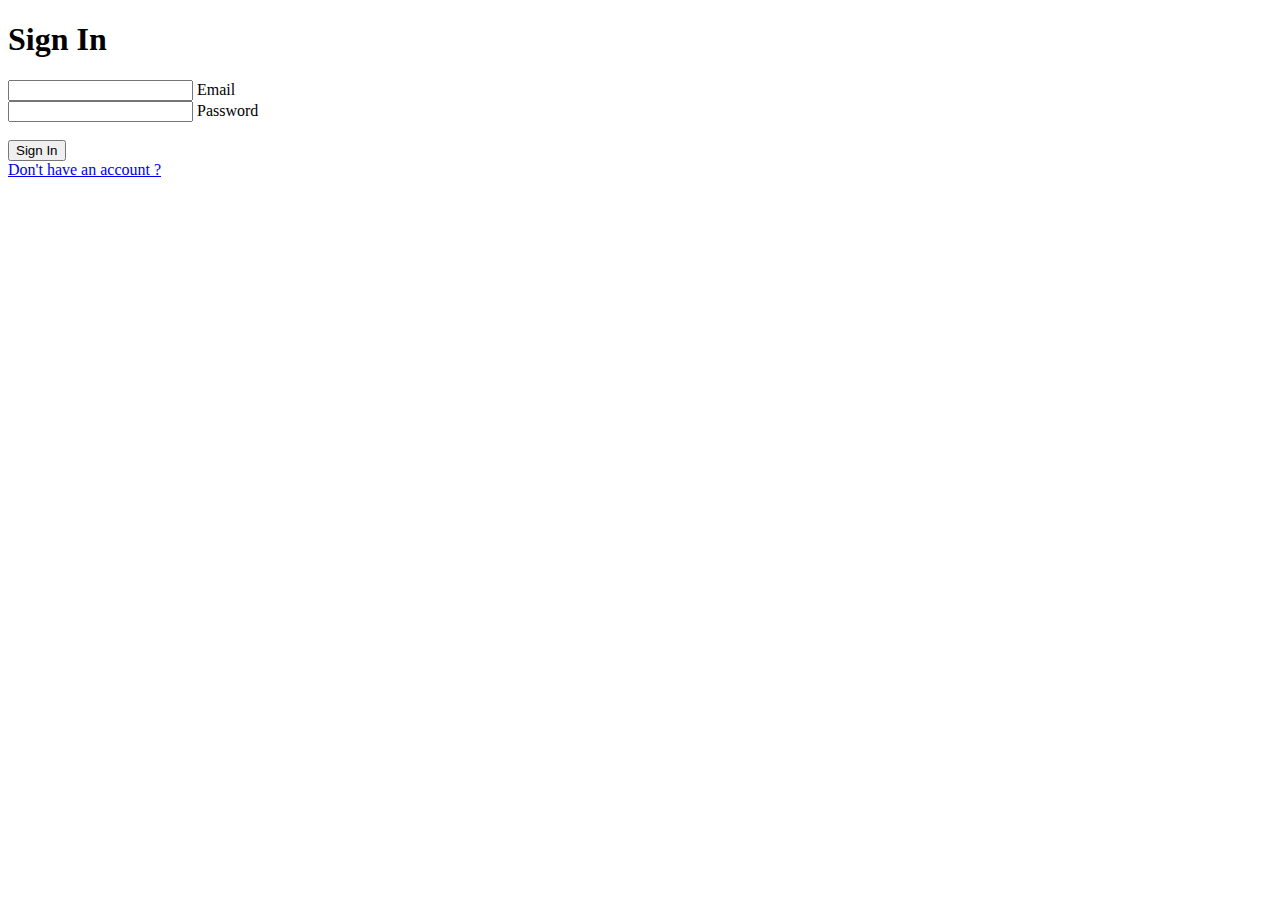
<file: css/đk.html>
<!DOCTYPE html>
<html lang="en">
<head>
    <meta charset="UTF-8">
    <meta name="viewport" content="width=device-width, initial-scale=1.0">
    <title>Đăng ký</title>
</head>
<body>
    <div class="signin-form">
        <h1>Sign In</h1>
        <form class="form">
            <div class="text-field">
                <input type="email" id="email-login" required>
                <label>Email</label>
            </div>
            <div class="text-field">
                <input type="password" id="password-login" required>
                <label>Password</label>
            </div>
            <br>
            <div class="text-box">
                <button class="button-64" role="button" onclick="signinForm()"><span class="text">Sign In</span></button>
                <br>
                <a href="../signup/signup.html">Don't have an account ?</a>
            </div>
        </form>
</body>
</html>
</file>
